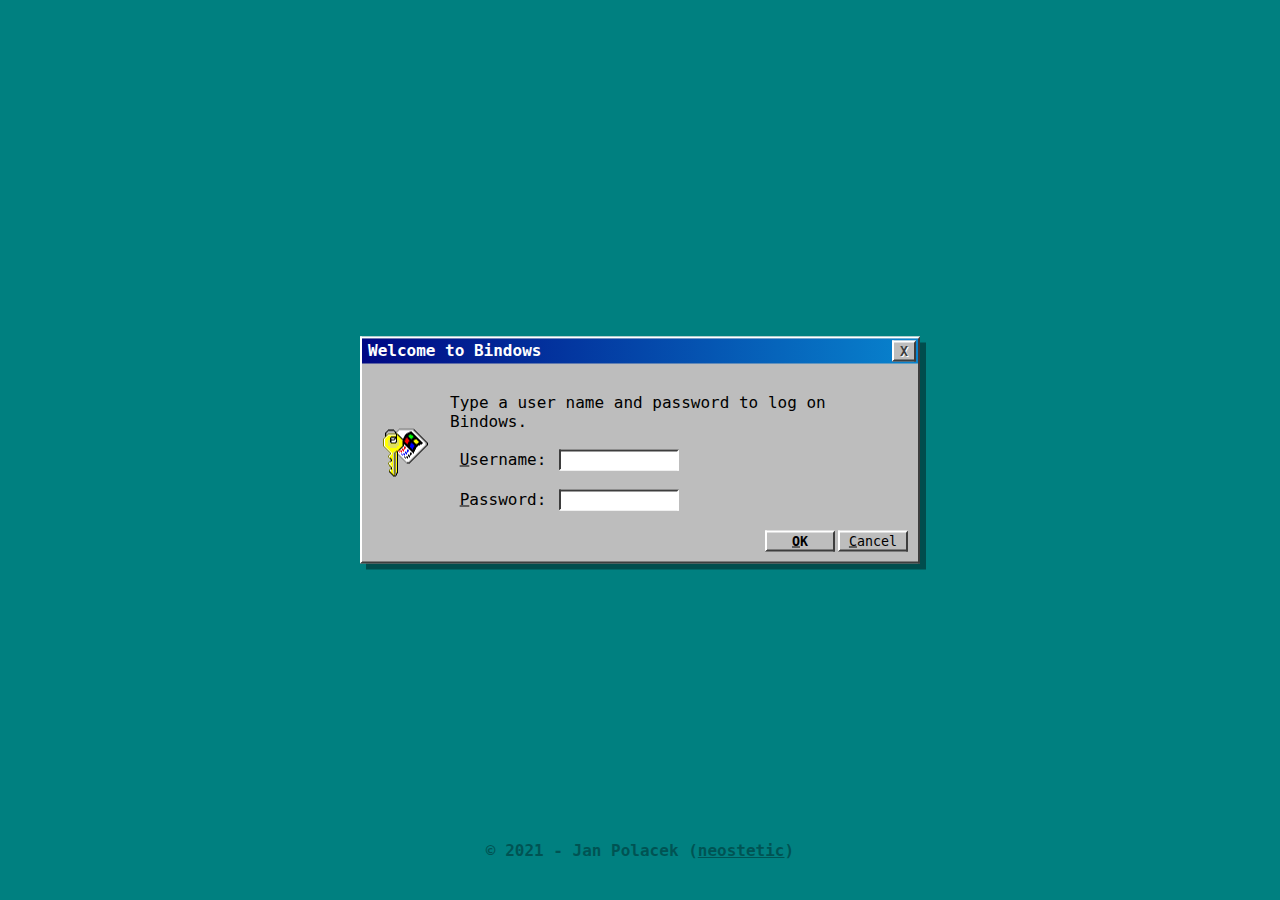
<file: index.html>
<!DOCTYPE html>
<html lang="en">
<head>
    <meta charset="UTF-8">
    <title>Cookie Clicker 98.exe</title>
    <link rel="stylesheet" href="css/style.css">
    <!--
               _             ____        __                __
              (_)___ _____  / __ \____  / /___ _________  / /__
             / / __ `/ __ \/ /_/ / __ \/ / __ `/ ___/ _ \/ //_/
            / / /_/ / / / / ____/ /_/ / / /_/ / /__/  __/ ,<
        __/ /\__,_/_/ /_/_/    \____/_/\__,_/\___/\___/_/|_|
      /___/

                © 2021 - Jan Polacek (neostetic)
    -->
</head>
<body onload="startUp()">
<div id="winIcons">
    <div class="win-bgIcon-container">
        <div class="win-bgIcon fl" onclick="openWindow(1)">
            <img src="assets/msie2-2.png" height="48" width="48"/><br>
            Internet
        </div>
        <a href="https://github.com/neostetic" target=”_blank”>
            <div class="win-bgIcon fl">
                <img src="assets/console_prompt-0.png" height="48" width="48"/><br>
                Developer
            </div>
        </a>
    </div>
    <div class="win-bgIcon-container">
        <div class="win-bgIcon fl" onclick="openWindow(2)">
            <img src="assets/computer_explorer_cool-0.png" height="48" width="48"/><br>
            Computer
        </div>
    </div>
    <div class="win-bgIcon-container">
        <div class="win-bgIcon fl" onclick="openWindow(0)">
            <img src="assets/notepad-2.png" height="48" width="48"/><br>
            Changelog
        </div>
    </div>
</div>
<div class="win fl center" id="winWelcome">
    <div class="win-title fl">
        <div class="win-title-text fl">Changelog</div>
        <button class="win-title-cross win-button fl" onclick="closeWindow(0)">X</button>
    </div>
    <div class="win-text fl center-text disabled">
        <br>
        <img src="assets/msg_warning-0.png" height="32" width="32"/><br>
        <br>
        Welcome to <b>Cookie Clicker 98</b><br>
        <br>
        <iframe src="changelog.html" width="500" height="210"></iframe>
    </div>
    <div class="win-buttons fl">
        <button class="win-button" onclick="closeWindow(0)"><u>C</u>ancel</button>
        <button class="win-button win-button-default" onclick="closeWindow(0)"><b><u>O</u>K</b></button>
    </div>
</div>
<div class="win fl center" id="winError" onclick="getErrors()">
    <div class="win-title fl">
        <div class="win-title-text fl">FATAL ERROR x <span id="errorTitle">1</span> Errors</div>
        <button class="win-title-cross win-button fl">X</button>
    </div>
    <div class="win-text fl">
        <img src="assets/msg_warning-0.png" class="fl win-icon-left" height="32" width="32"/><br>
        Bindowns 98 ran out of memory and encoutered a system error while running "Explorer.exe".<br>
        <br>
        Do you wish to resolve the issue?
    </div>
    <div class="win-buttons fl">
        <button class="win-button"><u>C</u>ancel</button>
        <button class="win-button win-button-default"><u>R</u>etry</button>
        <button class="win-button win-button-default"><b><u>O</u>K</b></button>
    </div>
</div>
<div class="win fl center" id="winInternet">
    <div class="win-title fl">
        <div class="win-title-text fl">Internet.exe</div>
        <button class="win-title-cross win-button fl" onclick="closeWindow(1)">X</button>
    </div>
    <div class="win-text fl center-text">
        <img src="assets/msie1-5.png" height="48" width="48"/><br>
        <b>
            Welcome to "The Internet"<br>
            <span style="font-size: 18px">
                Errors: <span id="errorsInternet"></span>
            </span>
        </b>
        <div>
            <button class="win-button" onclick="buy(0)">
                <img src="assets/mouse-5.png" height="48" width="48"/><br>
                <b>Autoclicker x<span id="times0">0</span></b><br>
                (+1EPS)<br>
                <span id="costs0"></span> errors
            </button>
            <button class="win-button" onclick="buy(1)">
                <img src="assets/joystick-5.png" height="48" width="48"/><br>
                <b>Cracked Game x<span id="times1">0</span></b><br>
                (+1EPC)<br>
                <span id="costs1"></span> errors
            </button>
            <button class="win-button" onclick="buy(2)">
                <img src="assets/clean_drive-4.png" height="48" width="48"/><br>
                <b>PC Faster x<span id="times2">0</span></b><br>
                (+10EPS)<br>
                <span id="costs2"></span> errors
            </button>
            <button class="win-button" onclick="buy(3)">
                <img src="assets/video_mk-5.png" height="48" width="48"/><br>
                <b>Cracked Video x<span id="times3">0</span></b><br>
                (+10EPC)<br>
                <span id="costs3"></span> errors
            </button>
            <button class="win-button" onclick="buy(4)">
                <img src="assets/windows_update_large-5.png" height="48" width="48"/><br>
                <b>Crack Internet x<span id="times4">0</span></b><br>
                (+100EPS)<br>
                <span id="costs4"></span> errors
            </button>
            <button class="win-button" onclick="buy(5)">
                <img src="assets/appwizard-5.png" height="48" width="48"/><br>
                <b>Appwizard x<span id="times5">0</span></b><br>
                (+100EPC)<br>
                <span id="costs5"></span> errors
            </button>
            <button class="win-button" onclick="buy(6)">
                <img src="assets/directory_e-2.png" height="48" width="48"/><br>
                <b>Delete History x<span id="times6">0</span></b><br>
                (+1000EPS)<br>
                <span id="costs6"></span> errors
            </button>
            <button class="win-button" onclick="buy(7)">
                <img src="assets/chip_ramdrive-2.png" height="48" width="48"/><br>
                <b>Upgrade Hardware x<span id="times7">0</span></b><br>
                (+1000EPC)<br>
                <span id="costs7"></span> errors
            </button>
            <button class="win-button" onclick="buy(8)">
                <img src="assets/recycle_bin_empty-4.png" height="48" width="48"/><br>
                <b>Recycle bin x<span id="times8">0</span></b><br>
                (Adds Restart and Multiplayer)<br>
                <span id="costs8"></span> errors
            </button>
        </div>
        *EPS - Errors per Second<br>
        *EPC - Errors per Click
    </div>
</div>
<div class="win fl center" id="winComputer">
    <div class="win-title fl">
        <div class="win-title-text fl">Computer Settings</div>
        <button class="win-title-cross win-button fl" onclick="closeWindow(2)">X</button>
    </div>
    <div class="win-text fl">
        <b>System</b><br>
        &emsp;&emsp;System Minesoft Bindowns 98<br>
        &emsp;&emsp;Version 1.4 (Html Edition)<br>
        &emsp;&emsp;Y21:10:11<br>
        <br>
        <b>Registered User:</b><br>
        &emsp;&emsp;<span id="username-pc">Admin</span> (Host)<br>
        &emsp;&emsp;60DSG049H09283:A<br>
        <br>
        <b>Statistics:</b><br>
        &emsp;&emsp;Current Errors Generated: <span id="errorsGenerated"></span><br>
        &emsp;&emsp;Every Clicked Error: <span id="errorsClickedHolder"></span><br>
        &emsp;&emsp;Every Error Counted: <span id="errorMaxHolder"></span><br>
        &emsp;&emsp;Every Error Spend: <span id="errorsSpendHolder"></span><br>
        &emsp;&emsp;Current EPS: <span id="errorsEPS"></span><br>
        &emsp;&emsp;Current EPC: <span id="errorsEPC"></span><br>
        &emsp;&emsp;Current Multiplier: <span id="errorsMP"></span>x<br>
        <br>
        <b>Change Background:</b><br>
        <button class="win-button cA" onclick="changeBackground('#008080')"></button>
        <button class="win-button cB" onclick="changeBackground('#3b6ea5')"></button>
        <button class="win-button cC" onclick="changeBackground('#023562')"></button>
        <button class="win-button cD" onclick="changeBackground('#000080')"></button>
        <button class="win-button cF" onclick="changeBackground('#ffccfe')"></button>
        <button class="win-button cE" onclick="changeBackground('url(\'assets/backgrounds/classic.jpg\')')"></button>
        <button class="win-button cG" onclick="changeBackground('url(\'assets/backgrounds/aesthetic.jpg\')')"></button>
        <button class="win-button cH" onclick="changeBackground('url(\'assets/backgrounds/vaporwave.jpg\')')"></button><br>
        <br>
        <b>Change Text Color:</b><br>
        <button class="win-button cI" onclick="changeFontColor('white')"><span>T</span></button>
        <button class="win-button cJ" onclick="changeFontColor('black')"><span>T</span></button>
        <button class="win-button cK" onclick="changeFontColor('red')"><span>T</span></button>
        <button class="win-button cL" onclick="changeFontColor('green')"><span>T</span></button>
        <button class="win-button cM" onclick="changeFontColor('blue')"><span>T</span></button>
    </div>
</div>
<div class="win fl center" id="winFunds">
    <div class="win-title fl">
        <div class="win-title-text fl">Not Enough Of Funds</div>
        <button class="win-title-cross win-button fl" onclick="closeWindow(4)">X</button>
    </div>
    <div class="win-text fl center-text">
        Comeback, when you have more Errors;
    </div>
</div>
<div class="win-bsod" id="winBsod" onclick="closeWindow(5)">
    <div class="center">
        <div class="win-bsod-centerLogo">
            <span class="win-bsod-logo">Bindowns</span>
        </div>
        <br>
        An error has occurred. To continue:<br>
        <br>
        <b>Click on Screen</b> to return to your work you were doing, or:<br>
        <br>
        Press Ctrl+Alt+Del to try restarting your system and reboot complete disk ">/:C". For more information and help, please contact our support on our Github (github.com/cookieclicker98).
        <br>
        Error: Y0UR-5Y5TM-I5-FCKD.
    </div>
</div>
<div class="win fl center" id="winLogin">
    <div class="win-title fl">
        <div class="win-title-text fl">Welcome to Bindows</div>
        <button class="win-title-cross win-button fl">X</button>
    </div>
    <div class="win-text fl">
        <img src="assets/key_win_alt-2.png" class="fl win-icon-left" height="48" width="48"/><br>
        Type a user name and password to log on Bindows.<br>
        <br>
        &emsp;<u>U</u>sername: <input class="win-input" id="username-input" onsubmit="login()"/><br>
        <br>
        &emsp;<u>P</u>assword: <input class="win-input" type="password" onsubmit="login()"/><br>
    </div>
    <div class="win-buttons fl">
        <button class="win-button" onclick="login()"><u>C</u>ancel</button>
        <button class="win-button win-button-default" onclick="login()"><b><u>O</u>K</b></button>
    </div>
</div>
<div class="win fl" id="winMenu">
    <div class="win-menu-fl fl">
        <button onclick="openWindow(3)">
            <img src="assets/directory_explorer-0.png" width="28"/>
            Explorer
        </button>
        <button onclick="openWindow(2)">
            <img src="assets/computer_explorer_cool-0.png" width="28"/>
            Computer</button>
        <button onclick="openWindow(1)">
            <img src="assets/msie2-2.png" width="28"/>
            Internet
        </button>
        <button onclick="openWindow(0)">
            <img src="assets/notepad-2.png" width="28"/>
            Updates
        </button>
        <button>
            <img src="assets/help_book_cool-4.png" width="28"/>
            Help
        </button>
        <div></div>
        <button onclick="logoff()">
            <img src="assets/keys-5.png" width="28"/>
            Log Off...
        </button>
        <button>
            <img src="assets/computer_2_cool-4.png" width="28"/>
            Shut Down...
        </button>
    </div>
    <div class="win-menu-logo">
        <b>Bindowns</b>98
    </div>
</div>
<div class="footer">
    © 2021 - Jan Polacek (<a href="https://github.com/neostetic" target=”_blank”>neostetic</a>)
</div>
<div class="win-toolbar" id="winToolbar">
    <button class="win-button win-toolbar-start" onclick="startSwitch()">
        <b>
            <img class="win-toolbar-start-icon" src="assets/windows-0.png" height="18"/>
            Start
        </b>
    </button>
    <button class="win-button win-toolbar-clock">
        <img class="win-toolbar-clock-icon" src="assets/world-2.png" height="14"/>
        <img class="win-toolbar-clock-icon" src="assets/key_win_alt-2.png" height="14"/>
        <span id="winClock">0:00 AM</span>
    </button>
</div>
<script src="script/cookie.js"></script>
<script src="script/main.js"></script>
</body>
</html>
</file>
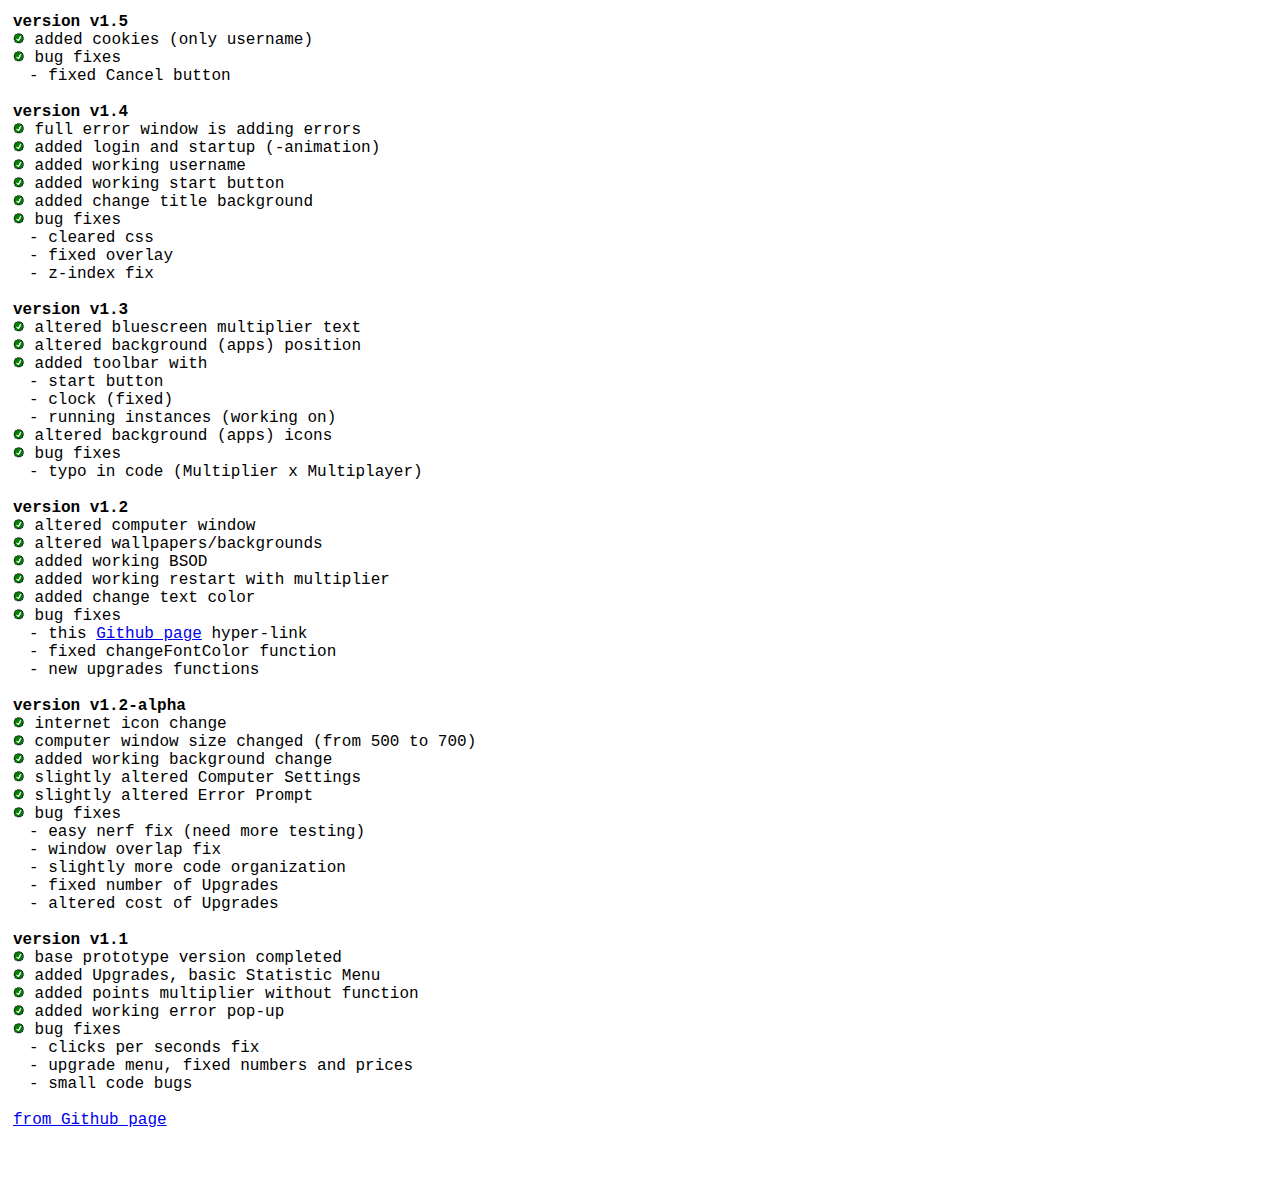
<file: changelog.html>
<!DOCTYPE html>
<html lang="en">
<head>
    <meta charset="UTF-8">
    <style>
        * {
            box-sizing: border-box;
        }

        body {
            font-family: 'Source Code Pro', monospace;
            padding: 5px;
        }

        span {
            color: #00655d;
        }
    </style>
</head>
<body>
<b>version v1.5</b><br>
<img src="assets/no1-1.png" height="12" width="12"/> added cookies (only username)<br>
<img src="assets/no1-1.png" height="12" width="12"/> bug fixes<br>
&emsp;- fixed Cancel button<br>
<br>
<b>version v1.4</b><br>
<img src="assets/no1-1.png" height="12" width="12"/> full error window is adding errors <br>
<img src="assets/no1-1.png" height="12" width="12"/> added login and startup (-animation)<br>
<img src="assets/no1-1.png" height="12" width="12"/> added working username<br>
<img src="assets/no1-1.png" height="12" width="12"/> added working start button<br>
<img src="assets/no1-1.png" height="12" width="12"/> added change title background<br>
<img src="assets/no1-1.png" height="12" width="12"/> bug fixes<br>
&emsp;- cleared css<br>
&emsp;- fixed overlay<br>
&emsp;- z-index fix<br>
<br>
<b>version v1.3</b><br>
<img src="assets/no1-1.png" height="12" width="12"/> altered bluescreen multiplier text<br>
<img src="assets/no1-1.png" height="12" width="12"/> altered background (apps) position<br>
<img src="assets/no1-1.png" height="12" width="12"/> added toolbar with<br>
&emsp;- start button<br>
&emsp;- clock (fixed)<br>
&emsp;- running instances (working on)<br>
<img src="assets/no1-1.png" height="12" width="12"/> altered background (apps) icons<br>
<img src="assets/no1-1.png" height="12" width="12"/> bug fixes<br>
&emsp;- typo in code (Multiplier x Multiplayer)<br>
<br>
<b>version v1.2</b><br>
<img src="assets/no1-1.png" height="12" width="12"/> altered computer window<br>
<img src="assets/no1-1.png" height="12" width="12"/> altered wallpapers/backgrounds<br>
<img src="assets/no1-1.png" height="12" width="12"/> added working BSOD<br>
<img src="assets/no1-1.png" height="12" width="12"/> added working restart with multiplier<br>
<img src="assets/no1-1.png" height="12" width="12"/> added change text color<br>
<img src="assets/no1-1.png" height="12" width="12"/> bug fixes<br>
&emsp;- this <a href="https://github.com/cookieclicker98/cookieclicker98.github.io" target="_blank">Github page</a> hyper-link<br>
&emsp;- fixed changeFontColor function<br>
&emsp;- new upgrades functions<br>
<br>
<b>version v1.2-alpha</b><br>
<img src="assets/no1-1.png" height="12" width="12"/> internet icon change<br>
<img src="assets/no1-1.png" height="12" width="12"/> computer window size changed (from 500 to 700)<br>
<img src="assets/no1-1.png" height="12" width="12"/> added working background change<br>
<img src="assets/no1-1.png" height="12" width="12"/> slightly altered Computer Settings<br>
<img src="assets/no1-1.png" height="12" width="12"/> slightly altered Error Prompt<br>
<img src="assets/no1-1.png" height="12" width="12"/> bug fixes<br>
&emsp;- easy nerf fix (need more testing)<br>
&emsp;- window overlap fix<br>
&emsp;- slightly more code organization<br>
&emsp;- fixed number of Upgrades<br>
&emsp;- altered cost of Upgrades<br>
<br>
<b>version v1.1</b><br>
<img src="assets/no1-1.png" height="12" width="12"/> base prototype version completed<br>
<img src="assets/no1-1.png" height="12" width="12"/> added Upgrades, basic Statistic Menu<br>
<img src="assets/no1-1.png" height="12" width="12"/> added points multiplier without function<br>
<img src="assets/no1-1.png" height="12" width="12"/> added working error pop-up<br>
<img src="assets/no1-1.png" height="12" width="12"/> bug fixes<br>
&emsp;- clicks per seconds fix<br>
&emsp;- upgrade menu, fixed numbers and prices<br>
&emsp;- small code bugs<br>
<br>
<a href="https://github.com/cookieclicker98/cookieclicker98.github.io" target="_blank">from Github page</a>
</body>
</html>
</file>
<file: css/style.css>
:root {
    --ms-win: 74%;
    --ms-winBackground: hsl(0, 0%, var(--ms-win));
    --ms-winBackground-dark: hsl(0, 0%, Calc(var(--ms-win) - 50%));
    --ms-winBackground-light: hsl(0, 0%, Calc(var(--ms-win) + 50%));
    --ms-background: #008080;
    --text-color: white;
    --title-background-first: rgba(0,8,132,1);
    --title-background-second: rgba(8,132,206,1);
}

@import url('https://fonts.googleapis.com/css2?family=Source+Code+Pro:ital,wght@0,200;0,300;0,400;0,500;0,600;0,700;0,900;1,200;1,300;1,400;1,500;1,600;1,700;1,900&display=swap');

* {
    box-sizing: border-box;
    font-family: 'Source Code Pro', monospace;
    -webkit-user-select: none;
    -webkit-touch-callout: none;
    -moz-user-select: none;
    -ms-user-select: none;
    user-select: none;
}

body, html {
    padding: 0;
    margin: 0;
    background: var(--ms-background);
    width: 100%;
    height: 100%;
    -webkit-background-size: cover;
    -moz-background-size: cover;
    -o-background-size: cover;
    background-size: cover;
}

button {
    cursor: pointer;
}

.center {
    position: absolute;
    top: 50%;
    left: 50%;
    transform: translate(-50%, -50%);
}

.center-text {
    margin: 0 auto;
    text-align: center;
}

.disabled {
    cursor: not-allowed;
}

.fl {
    float: left;
}

.win {
    box-shadow: 6px 6px rgba(0,0,0,.4);
}

.win, .win-button, .win-toolbar {
    background: var(--ms-winBackground);
    border-top: 2px solid var(--ms-winBackground-light);
    border-left: 2px solid var(--ms-winBackground-light);
    border-right: 2px solid var(--ms-winBackground-dark);
    border-bottom: 2px solid var(--ms-winBackground-dark);
}

.win-icon-left {
    height: 100%;
    margin: 55px 20px 30px 10px;
}

.win-bgIcon {
    margin: 6px;
    padding: 10px;
    font-size: 12px;
    color: var(--text-color);
    cursor: pointer;
    text-align: center;
    border: 1px dashed rgba(0,0,0,0);
}

.win-bgIcon:active {
    border: 1px dashed gray;
}

.win-bgIcon-container {
    width: 100%;
    float: left;
}

.win-button, .win-input {
    margin-left: 3px;
    width: 70px;
}

.win-button:hover, .win-toolbar-clock, .win-input {
    background: var(--ms-winBackground);
    border-right: 2px solid var(--ms-winBackground-light);
    border-bottom: 2px solid var(--ms-winBackground-light);
    border-top: 2px solid var(--ms-winBackground-dark);
    border-left: 2px solid var(--ms-winBackground-dark);
}

.win-input {
    background: white;
    width: 120px;
}

.win-button:active {
    box-shadow: 0 0 0 1px var(--ms-winBackground-dark);
}

.win-title-cross {
    font-weight: 700;
    color: var(--ms-winBackground-dark);
    text-shadow: 1px 1px var(--ms-winBackground-light);
}

.win-title-cross:hover {
    color: var(--ms-winBackground-light);
    text-shadow: 1px 1px var(--ms-winBackground-dark);
}

.win-title {
    width: 100%;
    font-weight: 700;
    color: white;
    padding: 2px 2px;
    background: rgb(0,8,132);
    background: -moz-linear-gradient(90deg, var(--title-background-first) 0%, var(--title-background-second) 100%);
    background: -webkit-linear-gradient(90deg, var(--title-background-first) 0%, var(--title-background-second) 100%);
    background: linear-gradient(90deg, var(--title-background-first) 0%, var(--title-background-second) 100%);
    filter: progid:DXImageTransform.Microsoft.gradient(startColorstr="#000884",endColorstr="#0884ce",GradientType=1);
}

.win-text {
    width: 100%;
    padding: 10px;
}

.win-buttons {
    width: 100%;
    padding: 10px;
    float: right;
}

.win-buttons > .win-button {float: right;}
.win-title-text {text-align: right; padding-left: 4px}
.win-title-cross {text-align: left; float: right; width: 24px}

#winWelcome {
    z-index: 3;
    width: 620px;
    display: none;
}

#winInternet {
    z-index: 5;
    display: none;
    width: 560px;
}

#winInternet > .win-text > div {
    display: flex;
    flex-wrap: wrap;
    flex-direction: row;
    justify-content: space-between;
    align-items: stretch;
    align-content: start;
    margin: 10px 0;
}

#winInternet > .win-text > div > button {
    flex: 0 1 auto;
    margin: 3px;
    width: 170px;
    padding: 10px;
}

#winComputer {
    z-index: 5;
    display: none;
    width: 700px;
}

#winComputer > .win-text > button {
    width: 20px; !important;
    height: 20px; !important;
    margin-top: 5px;
    background-size: cover;
}

#winComputer > .win-text > button > span {
    position: relative;
    top: -1px;
    left: -2px;
}

.cA, .cA:hover {background: #008080;}
.cB, .cB:hover {background: #3b6ea5;}
.cC, .cC:hover {background: #023562;}
.cD, .cD:hover {background: #000080;}
.cF, .cF:hover {background: #ffccfe;}
.cE, .cE:hover {background: url("../assets/backgrounds/classic.jpg");}
.cG, .cG:hover {background: url("../assets/backgrounds/aesthetic.jpg");}
.cH, .cH:hover {background: url("../assets/backgrounds/vaporwave.jpg");}
.cI, .cI:hover {background: #0D0D0D; color: #c3c2c7}
.cJ, .cJ:hover {background: #c3c2c7;}
.cK {color: red;}
.cL {color: green;}
.cM {color: blue;}

#winError {
    z-index: 1;
    width: 450px;
    display: none;
}

#winFunds {
    width: 360px;
    display: none;
}

#winBsod {
    display: none;
}

.win-bsod {
    width: 100%;
    height: 100%;
    background: blue;
    position: absolute;
    z-index: 9999999;
    font-size: 20px;
    cursor: pointer;
}

#winLogin {
    z-index: 4;
    width: 560px;
}

#winMenu {
    position: absolute;
    bottom: 30px;
    display: none;
}

.win-menu-logo {
    width: 290px;
    position: absolute;
    pointer-events: none;
    transform: rotate(-90deg);
    transform-origin: top left;
    color: white;
    bottom: -27px;
    font-size: 20px;
    padding: 2px 5px;
    background: rgb(0,8,132);
    background: -moz-linear-gradient(90deg, var(--title-background-first) 0%, var(--title-background-second) 100%);
    background: -webkit-linear-gradient(90deg, var(--title-background-first) 0%, var(--title-background-second) 100%);
    background: linear-gradient(90deg, var(--title-background-first) 0%, var(--title-background-second) 100%);
    filter: progid:DXImageTransform.Microsoft.gradient(startColorstr="#000884",endColorstr="#0884ce",GradientType=1);
}

.win-menu-fl {
    padding-left: 28px;
}

.win-menu-fl > button {
    background: none;
    border: none;
    cursor: pointer;
    font-size: 16px;
    width: 200px;
    text-align: left;
    margin: 2px;
    padding: 5px;
    display: flex;
    align-items:center;
}

.win-menu-fl > button > img {
    margin-right: 10px;
}

.win-menu-fl > button:hover {
    background: var(--title-background-first);
    color: white;
}

.win-menu-fl > div {
    margin: 3px 5px;
    width: 192px;
    border-right: 2px solid var(--ms-winBackground-light);
    border-bottom: 2px solid var(--ms-winBackground-light);
    border-top: 2px solid var(--ms-winBackground-dark);
    border-left: 2px solid var(--ms-winBackground-dark);
}

.win-bsod > div {
    margin: 0;
    padding: 0;
    color: white;
    text-align: left;
}

.win-bsod-centerLogo {text-align: center;}
.win-bsod-logo {background: white; color: blue; padding: 0 20px}

#winIcons, #winToolbar {
    display: none;
}

.win-toolbar {
    position: absolute;
    bottom: 0;
    left: 0;
    width: 100%;
    z-index: 0;
    padding: 2px;
}

.win-toolbar-start {
    width: 70px;
    text-align: right;
    margin: 0;
}

.win-toolbar-start-icon {
    position: absolute;
    top: 3px;
    left: 6px;
}

.win-toolbar-clock {
    width: 120px;
    text-align: right;
    float: right;
    margin: 0;
    font-weight: bold;
}

.win-toolbar-clock-icon {
    position: absolute;
    top: 5px;
    right: 80px;
}

.win-toolbar-clock-icon:nth-child(2) {
    right: 100px;
}

.footer {
    width: 100%;
    text-align: center;
    position: absolute;
    bottom: 0;
    padding: 40px;
    font-weight: 700;
    cursor: default;
    opacity: .35;
}

.footer > a {
    color: black;
}
</file>
